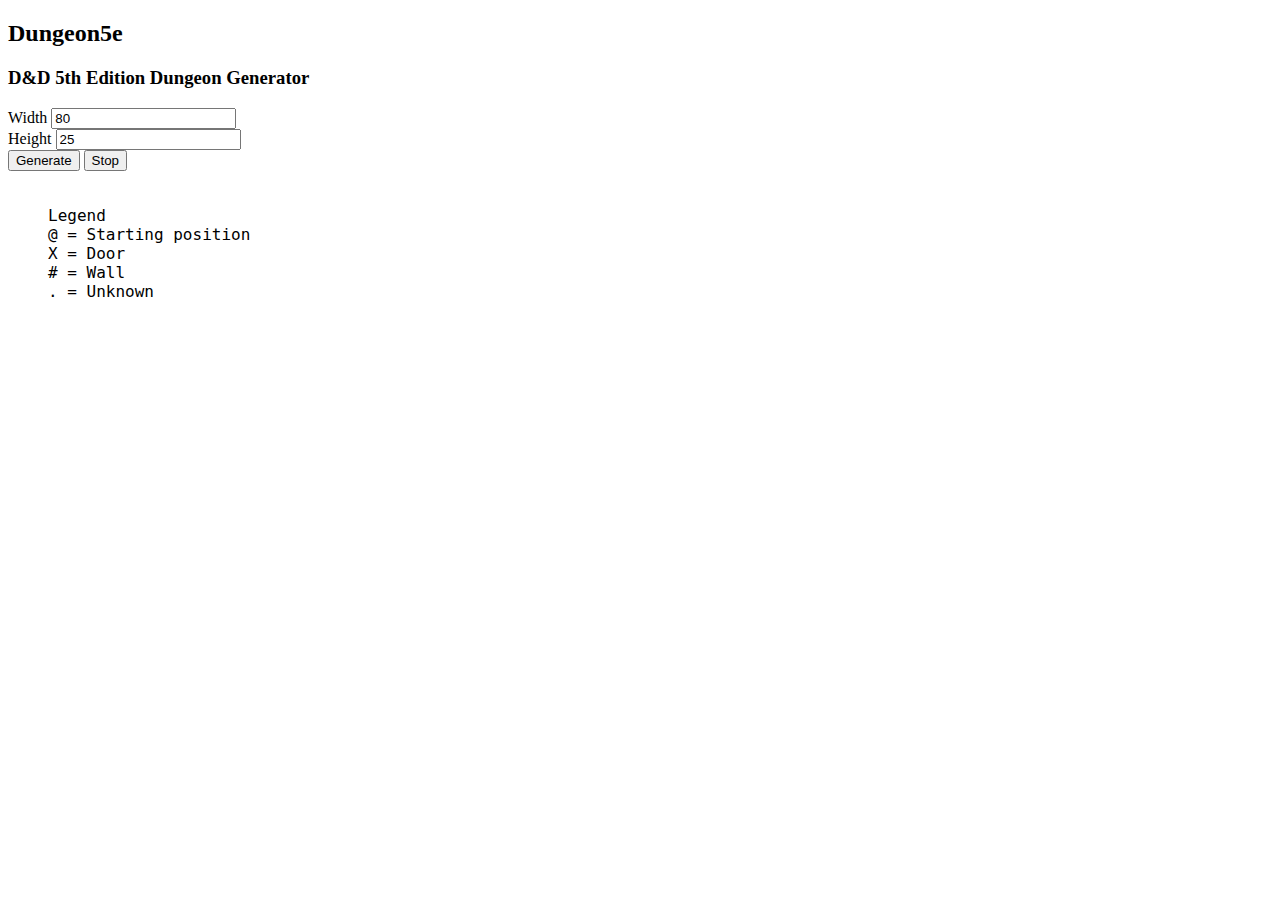
<file: index.html>
<!DOCTYPE html>
<html>
    <head>
        <title>Dungeon5e</title>
        <link rel="stylesheet" type="text/css" href="css/core.css">
    </head>
    <body>
        <script src="js/random.js"></script>
        <script src="js/prototypes/array.js"></script>
        <script src="http://tageverything.org/js/jquery.js"></script>
        <script src="js/enums.js"></script>
        <script src="js/data/door.js"></script>
        <script src="js/data/entrance.js"></script>
        <script src="js/data/chamber.js"></script>
        <script src="js/tile/type.js"></script>
        <script src="js/tile/base.js"></script>
        <script src="js/tile/floor.js"></script>
        <script src="js/tile/wall.js"></script>
        <script src="js/tile/door.js"></script>
        <script src="js/tile/entrance.js"></script>
        <script src="js/section/base.js"></script>
        <script src="js/section/entrance.js"></script>
        <script src="js/section/chamber.js"></script>
        <script src="js/map.js"></script>
        <script src="js/generator.js"></script>

        <h2>Dungeon5e</h2>
        <h3>D&D 5th Edition Dungeon Generator</h3>
        Width <input type="text" width="30" id="MapWidth" value="80"><br>
        Height <input type="text" width="30" id="MapHeight" value="25"><br>
        <button id="genButton" >Generate</button>&nbsp;<button id="stopGenButton">Stop</button>

        <br>
        <blockquote class="monospace pre" id="map"></blockquote>
        <blockquote class="monospace">
Legend
@ = Starting position
X = Door
# = Wall
. = Unknown
        </blockquote>

        <script>
            $(function(){
                var gen = function(){
                    var width = parseInt($('#MapWidth').get(0).value);
                    var height = parseInt($('#MapHeight').get(0).value);
                    if(typeof(width)!="number" || isNaN(width)==true)
                        width=120;
                    if(typeof(height)!="number" || isNaN(height)==true)
                        height=30;
                    var map = Generator.generateMap(height,width);
                    $('#map').html(map.renderAscii());
                };

                $('#genButton').get(0).onclick = function(){gen()};
                $('#stopGenButton').get(0).onclick = function(){Generator.stopGenerating();};


                gen();
            });
        </script>
    </body>
</html>
</file>
<file: css/core.css>
.monospace {
    font-family:'Lucida Console', monospace;
    white-space: pre-wrap;
}

.pre {
    white-space: pre;
}
</file>
